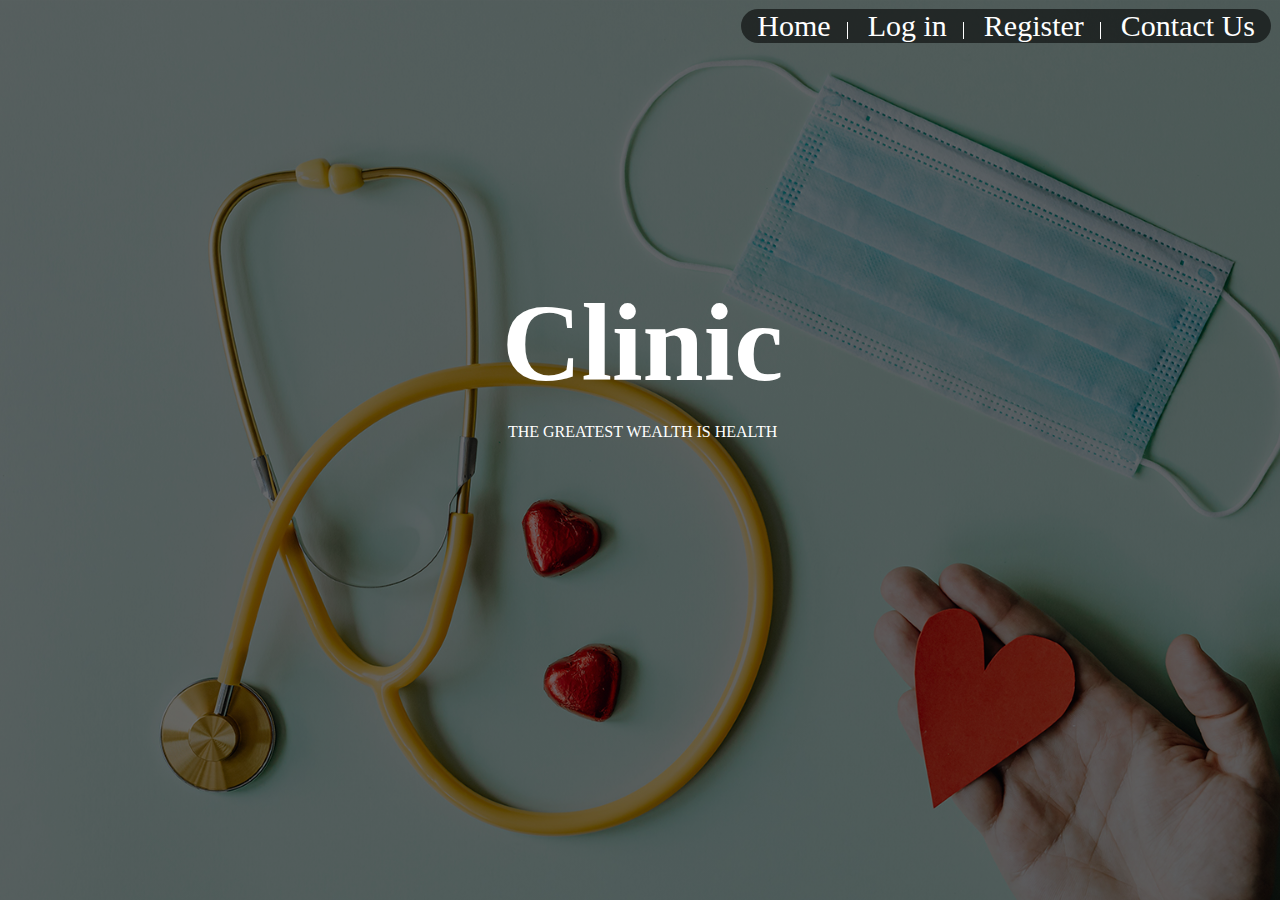
<file: index.html>
<!DOCTYPE html>
<html>

<head>
    <title>HomePage</title>
    <link rel="stylesheet" href="home.css">
</head>

<body>
        <ul>
            <li><a href="#">Home</a></li>
            <li><a href="http://localhost/WebFinalProject/sign-in.php">Log in</a></li>
            <li><a href="http://localhost/WebFinalProject/register.php">Register</a></li>
            <li><a href="Contact.htm">Contact Us</a></li>

        </ul>
    
    <div class="content">
        <h1>Clinic</h1>
        <p>THE GREATEST WEALTH IS HEALTH</p>
    </div>

</body>

</html>
</file>
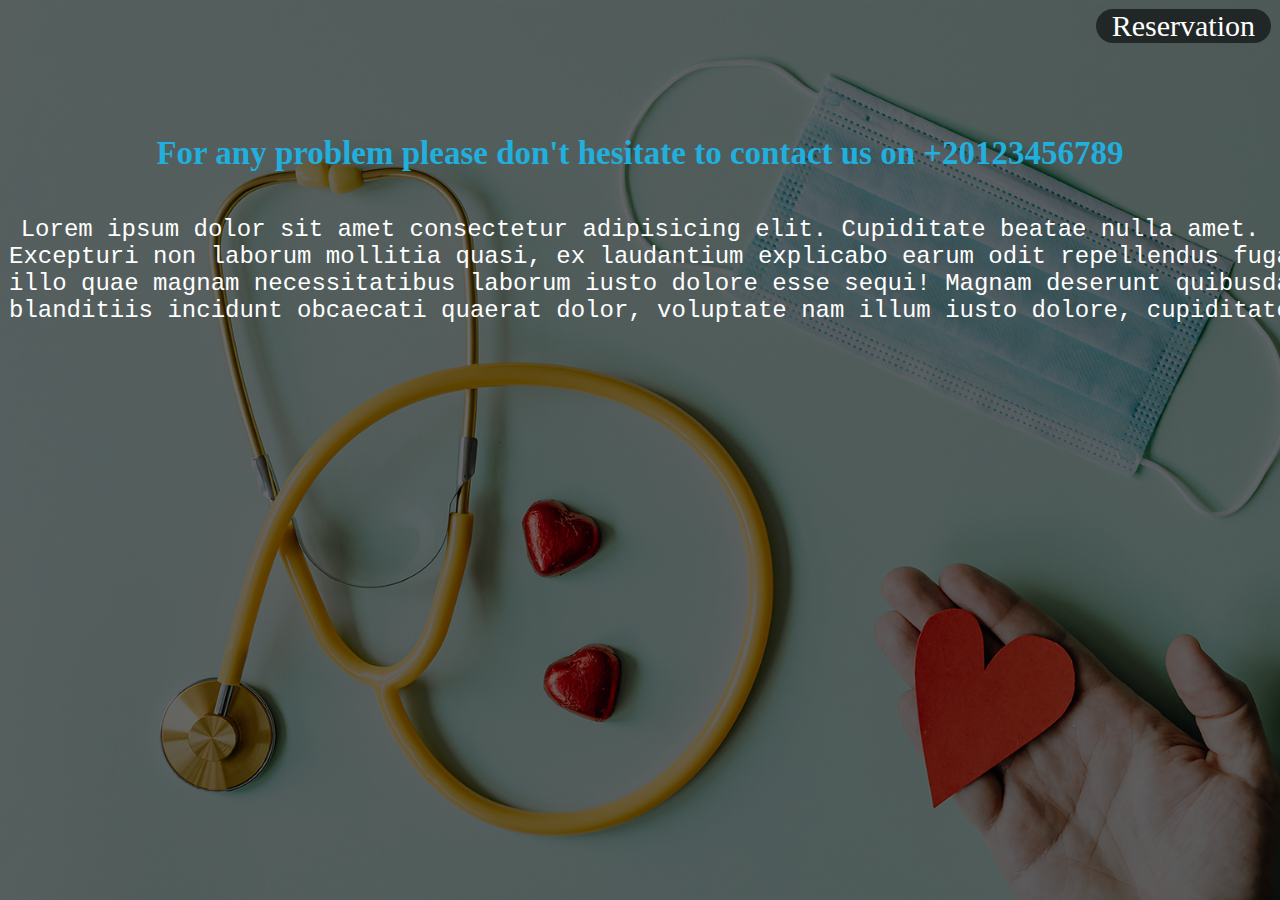
<file: Contact.htm>
<!DOCTYPE html>
<html lang="en">
<head>
    <meta charset="UTF-8">
    <meta http-equiv="X-UA-Compatible" content="IE=edge">
    <meta name="viewport" content="width=device-width, initial-scale=1.0">
    <title>Contact Us</title>
    <link rel="stylesheet" href="home.css">
</head>
<body>

    <ul>
        <li><a href="http://localhost/WebFinalProject/user.php">Reservation</a></li>
    </ul>
    <section>
        <h4 >For any problem please don't hesitate to contact us on +20123456789</h4>
        <pre class="contact">Lorem ipsum dolor sit amet consectetur adipisicing elit. Cupiditate beatae nulla amet.
Excepturi non laborum mollitia quasi, ex laudantium explicabo earum odit repellendus fuga quo fugiat natus? 
illo quae magnam necessitatibus laborum iusto dolore esse sequi! Magnam deserunt quibusdam dignissimos
blanditiis incidunt obcaecati quaerat dolor, voluptate nam illum iusto dolore, cupiditate qui magni reiciendis.</pre>
    </section>
    
</body>
</html>
</file>
<file: home.css>
body{
    background-image: linear-gradient(rgba(0, 0, 0, 0.559),rgba(0,0,0,0.559)), url(bg1.jpg);
    background-size: cover;
    background-repeat: no-repeat;
    background-attachment: fixed;
    background-position: center;
    padding: 1px;
}



ul{
    list-style-type: none;
    margin: 0;
    padding: 0;
    overflow: hidden;
    background-color:rgba(0,0,0,0.559);
    border-radius: 50px;
    /* width: fit-content; */
    top: 10px;
   /* position: fixed; */
   float: right;
}

li{
    
    display: inline;
    /* float: right; */
    border-right: 1px solid white;
}

li:last-child{
    border-right: none;
}
li a{
    color: white;
    text-align: center;
    padding: 14px 16px;
    font-size: 30px;
    text-decoration: none;
    border-radius: 20px;
    transition: 0.5s;

}

li a:hover:not(.active){
    border-radius: 20px;
    background-color: #21afde;
    color: black;
    transition: 0.5s;
}

.content{
    width: 99%;
    top: 30%;
    color: white;
    position: absolute;
    text-align: center;
    font-family:'Times New Roman', Times, serif;
    box-sizing: border-box;
}

.content h1{
    text-align: center;
    font-size: 110px;
    margin: 10px;
}

.content_userName{
    width: 99%;
    top: 10%;
    color: white;
    position: absolute;
    text-align: center;
    font-family:'Times New Roman', Times, serif;
    box-sizing: border-box;
    font-size: x-large;
}

.funbtn{
    left: 34%;
    font-size: x-large;
    top: 30%;
    border-radius: 20px;
    background-color: #21afde;
    color: black;
    transition: 0.5s;
    position: absolute;
    text-align: center;
    align-items: center;
    justify-content: center;
    width:500px ;
    height: 70px;
    cursor: pointer;
}

section {
    margin-top: 10%;
}

.contact {
    color: white;
    justify-content: center;
    align-items: center;
    text-align: center;
    font-size: 24px;
}

h4 {
    font-size: 33px;
    color: #21afde;
    justify-content: center;
    align-items: center;
    text-align: center;
}

.table {
    border: 1px solid #21afde;
    color: #21afde;
    font-size: x-large;
    border-radius: 10px;
    /* margin-top: 5%; */
    width: 50%;
    margin-left: 26.5%;
}

.table th {
    color: white;
}

.table td {
    text-align: center;
}
h2 {
    font-size: x-large;
    color: #21afde;
    margin-top: 35%;
    margin-left: 42%;
}
</file>
